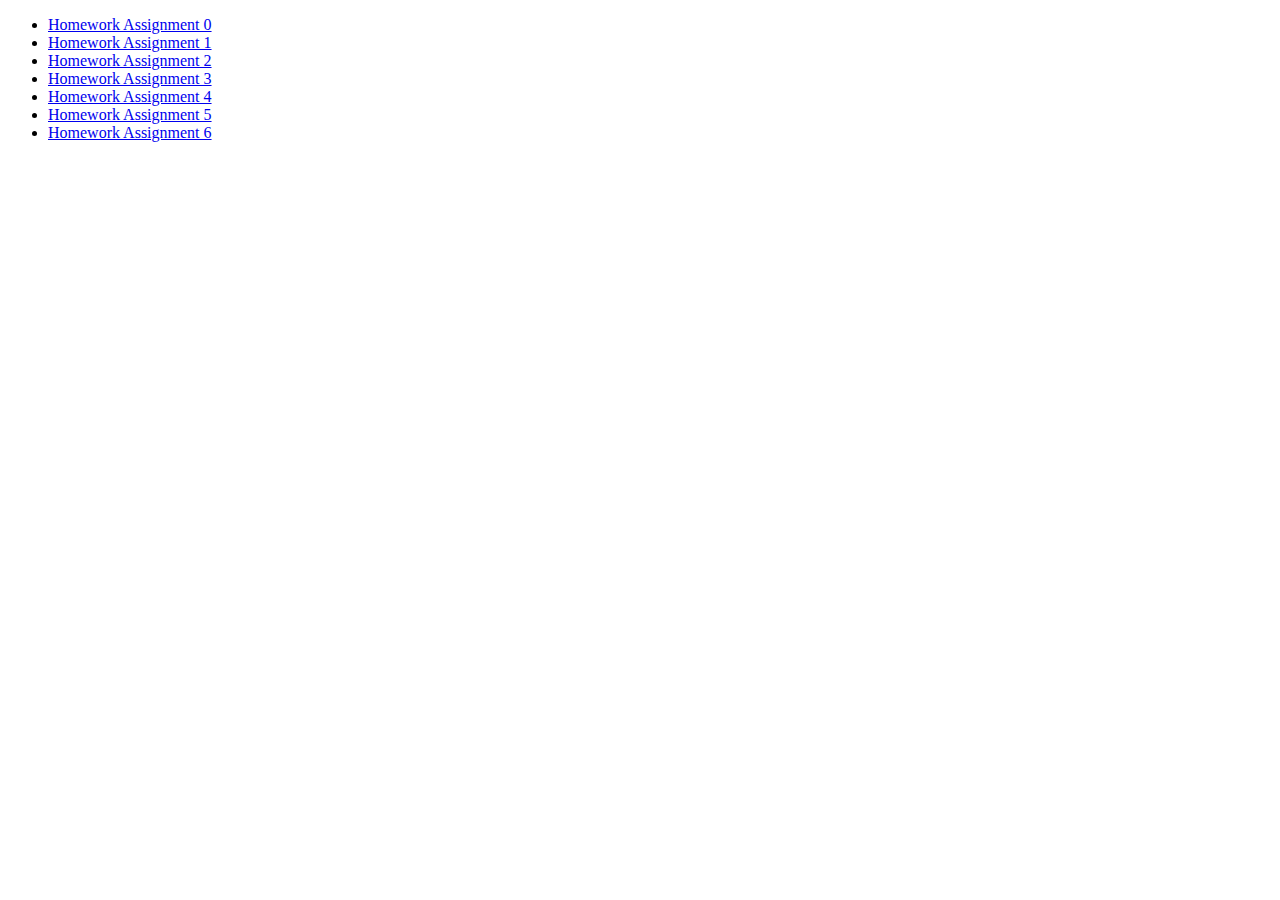
<file: index.html>
<!DOCTYPE html>
<html lang="en">
  <meta charset="UTF-8">
  <title>Page Title</title>
  
  <body>

    <ul>
      <li><a href="solution-hw0/index.html">Homework Assignment 0</a></li>
      <li><a href="solution-hw1/index.html">Homework Assignment 1</a></li>
      <li><a href="solution-hw2/index.html">Homework Assignment 2</a></li>
      <li><a href="solution-hw3/index.html">Homework Assignment 3</a></li>
      <li><a href="solution-hw4/index.html">Homework Assignment 4</a></li>
      <li><a href="solution-hw5/index.html">Homework Assignment 5</a></li>
      <li><a href="solution-hw6/index.html">Homework Assignment 6</a></li>
    </ul>

  </body>
</html>
</file>
